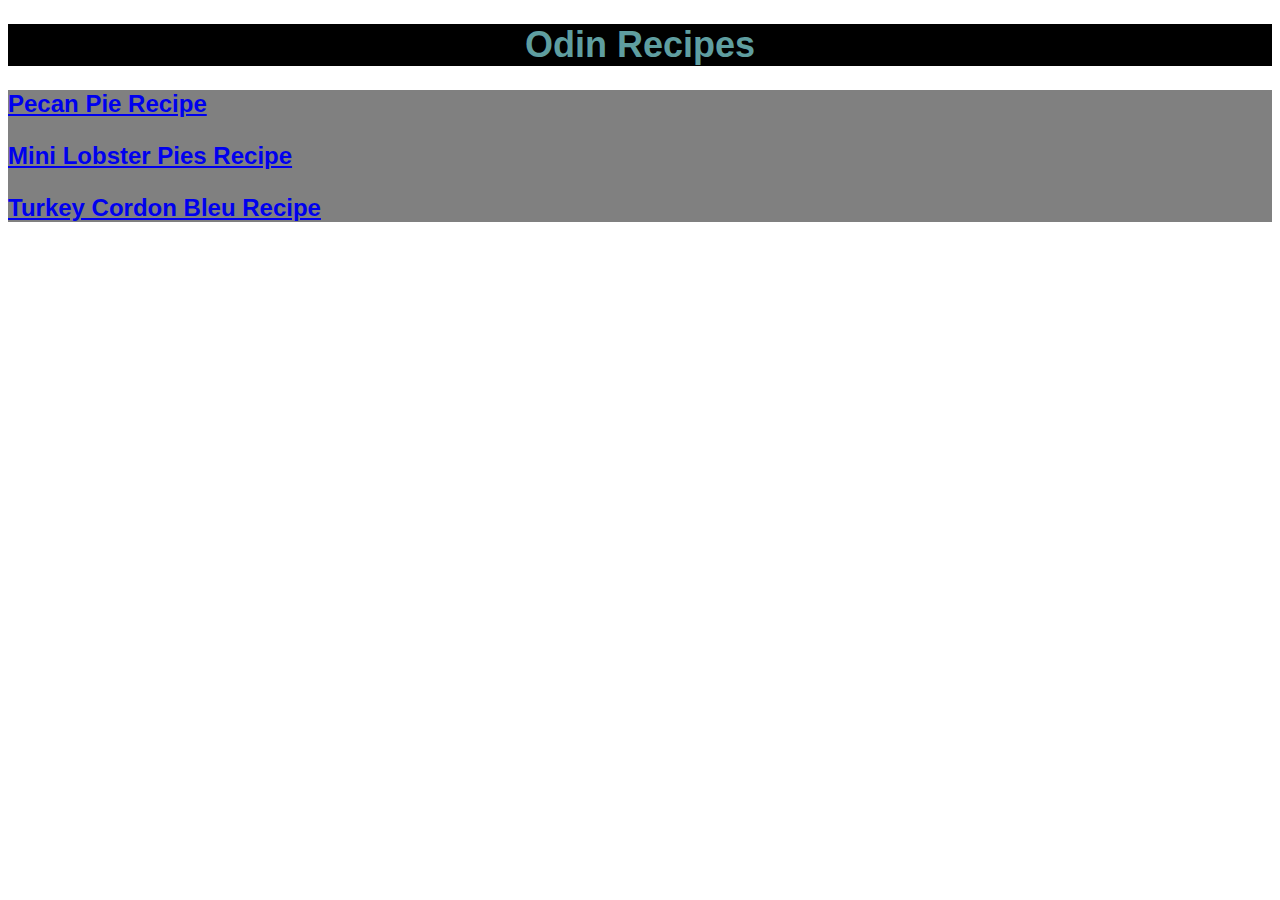
<file: index.html>
<!DOCTYPE html>

<html>
    <head>
        <meta charset = "UTF-8">
        <title>My Odin Recipes</title>
        <link rel="stylesheet" href="style.css">

    </head>

    <body>
        <h1 id="header">Odin Recipes</h1>

        <div><a href= "recipes/pecanpie.html">Pecan Pie Recipe</a></body></html>
       <p><a href= "recipes/lobsterpies.html">Mini Lobster Pies Recipe</a></p>
        <p><a href= "recipes/turkeycordonbleu.html">Turkey Cordon Bleu Recipe</a></p></div>


    </body>




</html>
</file>
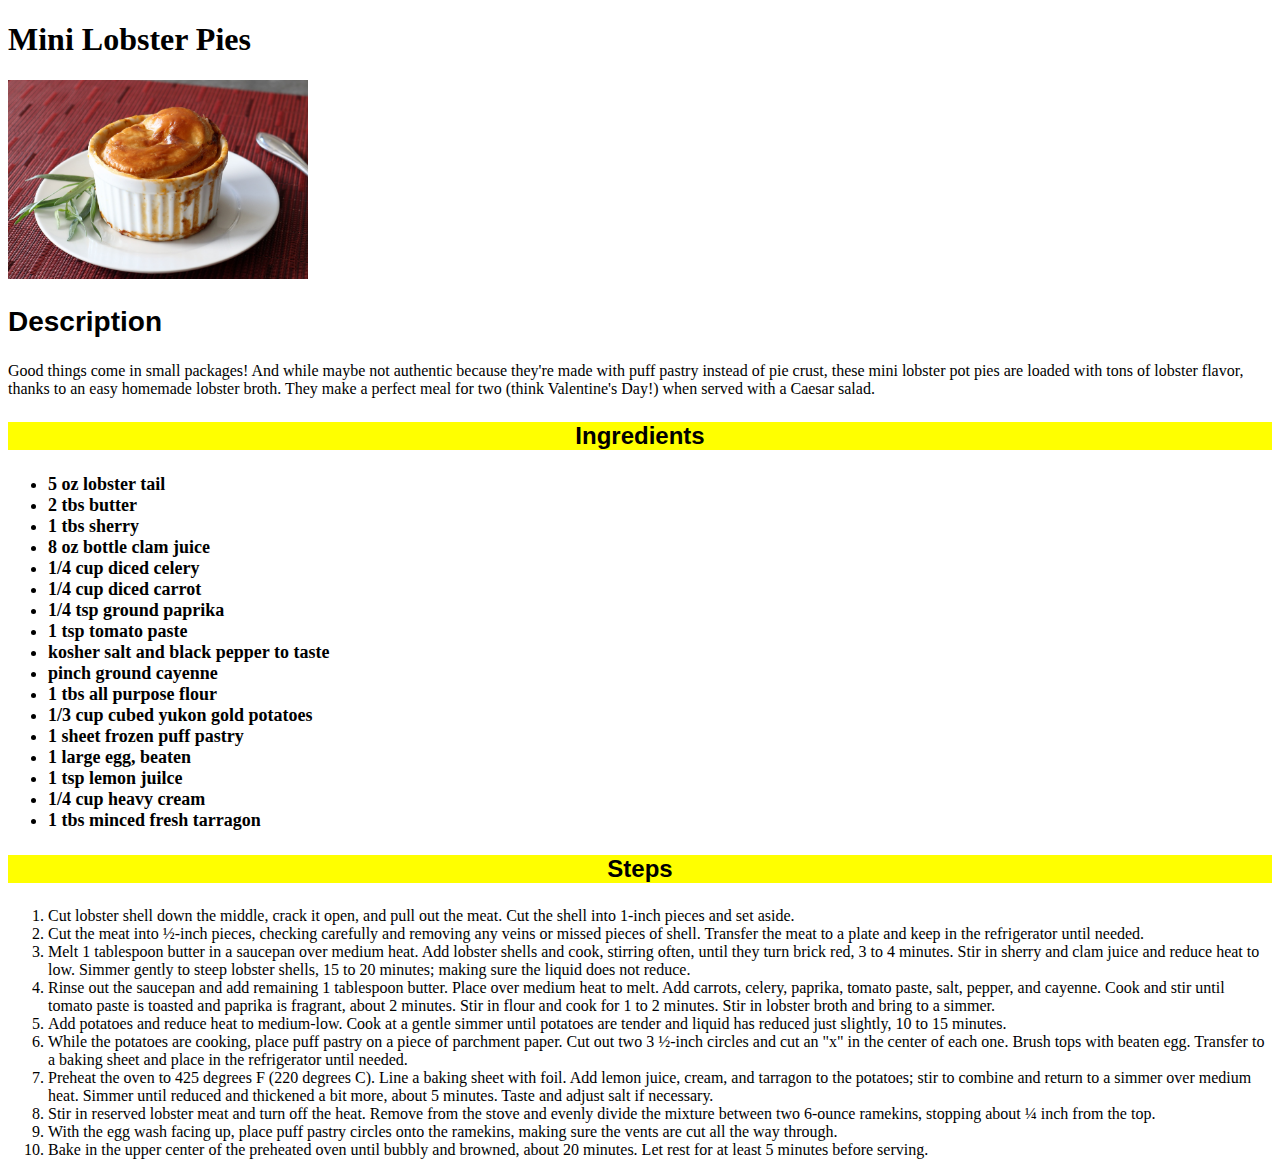
<file: recipes/lobsterpies.html>
<!DOCTYPE html>
<html>
    <head>
        <meta charset = "UTF-8">
        <title>Mini Lobster Pot Pies</title>
        <link rel="stylesheet" href="../style.css">
    </head>


    <body>
        <h1>Mini Lobster Pies</h1>
            <img class="dishpic" src="../img/lobgsterpie.jpg" alt= "Mini Crustacean Pies">
        
        <h2 class="desc">Description</h2>
        <p>Good things come in small packages! And while maybe not authentic because they're made with puff pastry instead of pie crust, these mini lobster pot pies are loaded with tons of lobster flavor, thanks to an easy homemade lobster broth. They make a perfect meal for two (think Valentine's Day!) when served with a Caesar salad. </p>


        <h3 class="listhead">Ingredients</h3>
        <ul class ="list">
            <li>5 oz lobster tail</li>
            <li>2 tbs butter</li>
            <li>1 tbs sherry</li>
            <li>8 oz bottle clam juice</li>
            <li>1/4 cup diced celery</li>
            <li>1/4 cup diced carrot</li>
            <li>1/4 tsp ground paprika</li>
            <li>1 tsp tomato paste</li>
            <li>kosher salt and black pepper to taste</li>
            <li>pinch ground cayenne</li>
            <li>1 tbs all purpose flour</li>
            <li>1/3 cup cubed yukon gold potatoes</li>
            <li>1 sheet frozen puff pastry</li>
            <li>1 large egg, beaten</li>
            <li>1 tsp lemon juilce</li>
            <li>1/4 cup heavy cream</li>
            <li>1 tbs minced fresh tarragon</li>
        </ul>

        <h3 class="listhead">Steps</h3>
        <ol>
            <li>Cut lobster shell down the middle, crack it open, and pull out the meat. Cut the shell into 1-inch pieces and set aside.
            </li>
            <li>Cut the meat into ½-inch pieces, checking carefully and removing any veins or missed pieces of shell. Transfer the meat to a plate and keep in the refrigerator until needed.</li>
            <li>Melt 1 tablespoon butter in a saucepan over medium heat. Add lobster shells and cook, stirring often, until they turn brick red, 3 to 4 minutes. Stir in sherry and clam juice and reduce heat to low. Simmer gently to steep lobster shells, 15 to 20 minutes; making sure the liquid does not reduce.</li>
            <li>Rinse out the saucepan and add remaining 1 tablespoon butter. Place over medium heat to melt. Add carrots, celery, paprika, tomato paste, salt, pepper, and cayenne. Cook and stir until tomato paste is toasted and paprika is fragrant, about 2 minutes. Stir in flour and cook for 1 to 2 minutes. Stir in lobster broth and bring to a simmer.</li>
            <li>Add potatoes and reduce heat to medium-low. Cook at a gentle simmer until potatoes are tender and liquid has reduced just slightly, 10 to 15 minutes.</li>
            <li>While the potatoes are cooking, place puff pastry on a piece of parchment paper. Cut out two 3 ½-inch circles and cut an "x" in the center of each one. Brush tops with beaten egg. Transfer to a baking sheet and place in the refrigerator until needed.</li>
            <li>Preheat the oven to 425 degrees F (220 degrees C). Line a baking sheet with foil. Add lemon juice, cream, and tarragon to the potatoes; stir to combine and return to a simmer over medium heat. Simmer until reduced and thickened a bit more, about 5 minutes. Taste and adjust salt if necessary.</li>
            <li>Stir in reserved lobster meat and turn off the heat. Remove from the stove and evenly divide the mixture between two 6-ounce ramekins, stopping about ¼ inch from the top.</li>
            <li>With the egg wash facing up, place puff pastry circles onto the ramekins, making sure the vents are cut all the way through.</li>
            <li>Bake in the upper center of the preheated oven until bubbly and browned, about 20 minutes. Let rest for at least 5 minutes before serving.</li>
        </ol>
    
    </body>






</html>
</file>
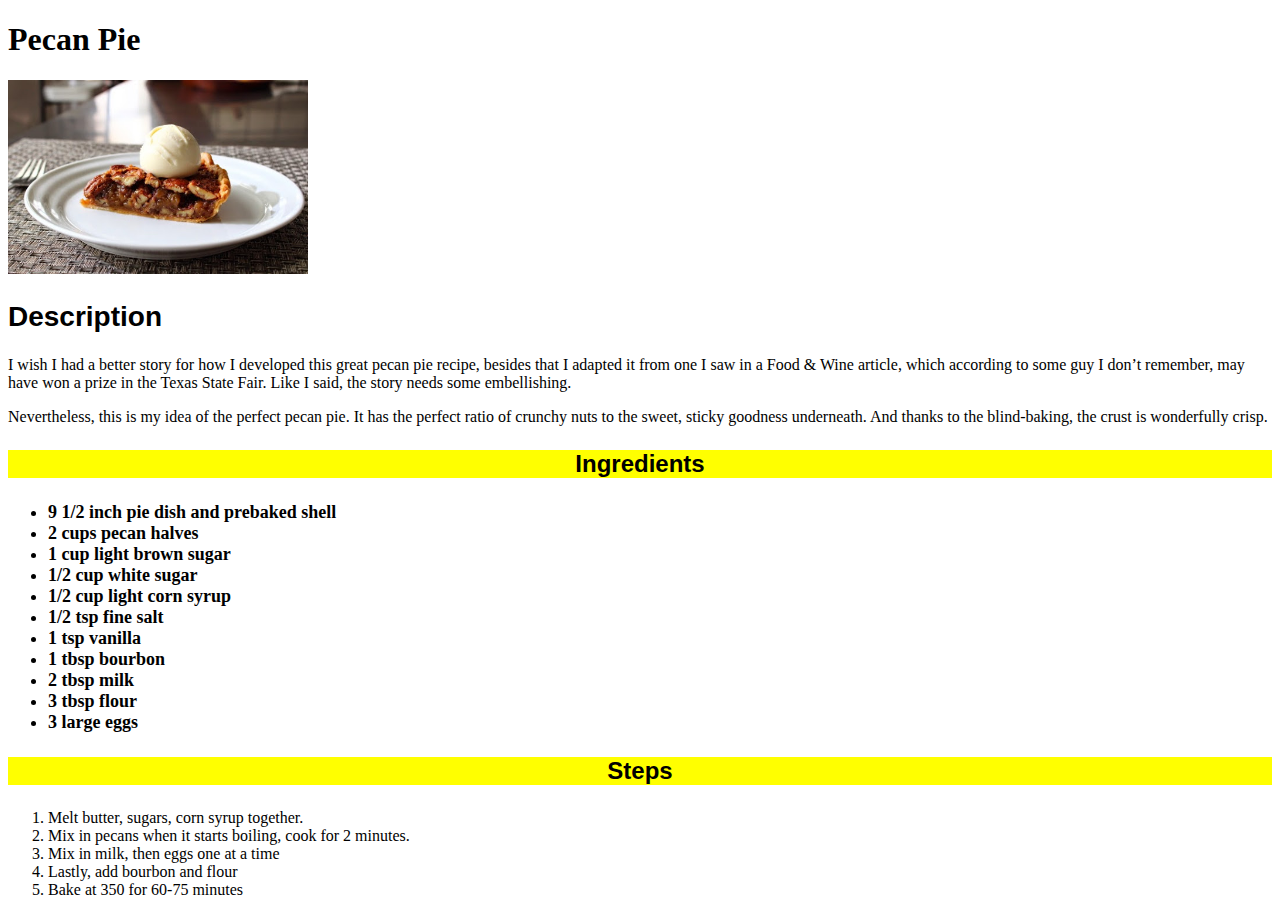
<file: recipes/pecanpie.html>
<!DOCTYPE html>
<html>
    <head>
        <meta charset = "UTF-8">
        <title>Pecan Pie Recipe</title>
        <link rel="stylesheet" href="../style.css">
    </head>

    <body>
        <h1>Pecan Pie</h1>
        <img class="dishpic" src= "../img/pecanpie.jpg" alt = "Pecan Pie Picture">

        <h2 class="desc">Description</h2>
        <p>I wish I had a better story for how I developed this great pecan pie recipe, besides that I adapted it from one I saw in a Food & Wine article, which according to some guy I don’t remember, may have won a prize in the Texas State Fair. Like I said, the story needs some embellishing.</p>

        <p>Nevertheless, this is my idea of the perfect pecan pie. It has the perfect ratio of crunchy nuts to the sweet, sticky goodness underneath. And thanks to the blind-baking, the crust is wonderfully crisp.</p>

        <h3 class="listhead">Ingredients</h3>
        <ul class="list">
            <li>9 1/2 inch pie dish and prebaked shell</li>
            <li>2 cups pecan halves</li>
            <li>1 cup light brown sugar</li>
            <li>1/2 cup white sugar</li>
            <li>1/2 cup light corn syrup</li>
            <li>1/2 tsp fine salt</li>
            <li>1 tsp vanilla</li>
            <li>1 tbsp bourbon</li>
            <li>2 tbsp milk</li>
            <li>3 tbsp flour</li>
            <li>3 large eggs</li>
        </ul>

        <h3 class="listhead">Steps</h3>
        <ol>
            <li>Melt butter, sugars, corn syrup together.</li>
            <li>Mix in pecans when it starts boiling, cook for 2 minutes.</li>
            <li>Mix in milk, then eggs one at a time</li>
            <li>Lastly, add bourbon and flour</li>
            <li>Bake at 350 for 60-75 minutes</li>

        </ol>


    </body>


</html>
</file>
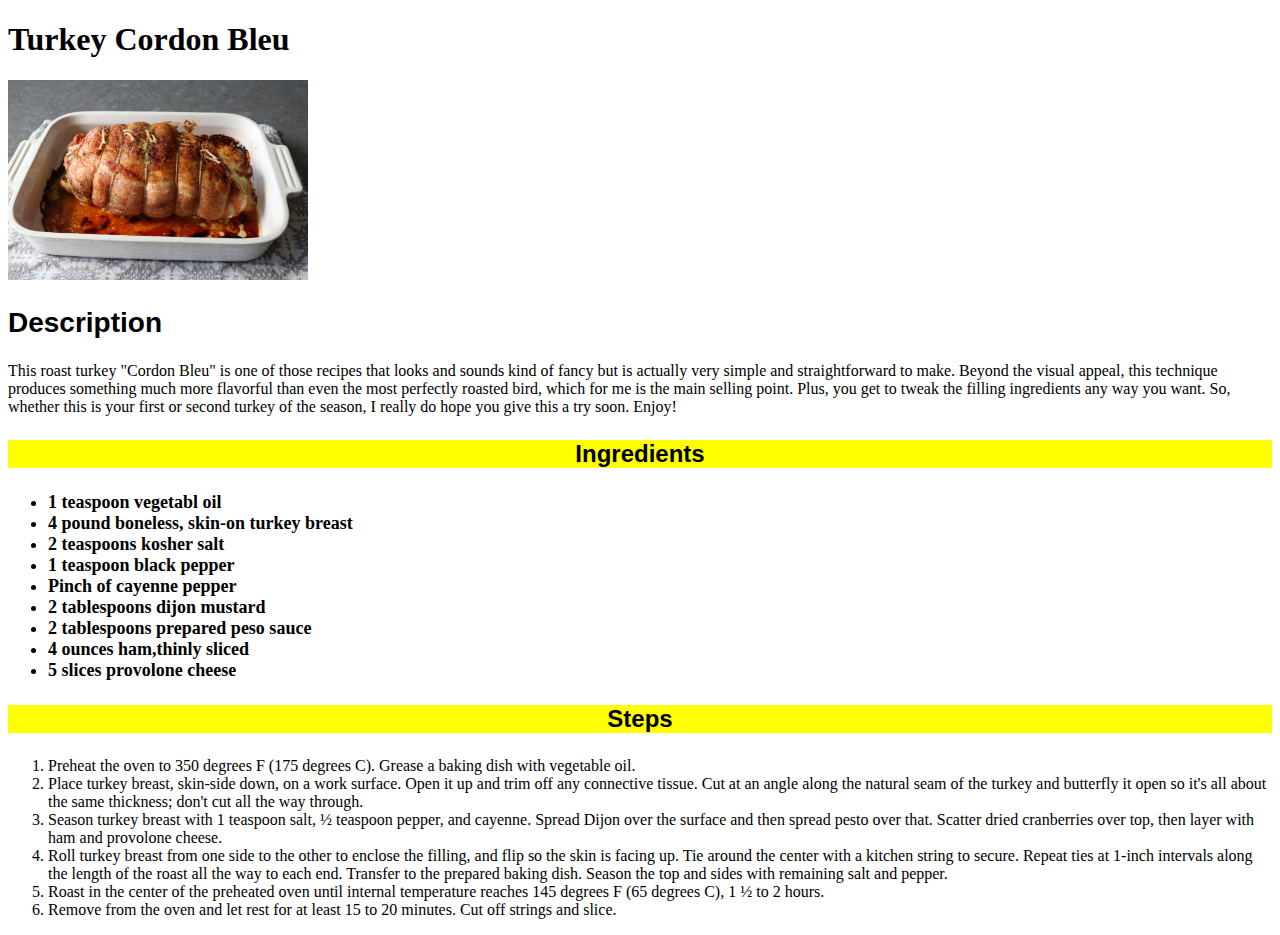
<file: recipes/turkeycordonbleu.html>
<!DOCTYPE html>
<html>
    <head>
        <meta charset = "UTF-8">
        <title>Turkey Cordon Bleu</title>
        <link rel="stylesheet" href="../style.css">
    </head>


    <body>
        <h1>Turkey Cordon Bleu</h1>
        <img class="dishpic" src="../img/turkey.jpg" alt = "Turkey Cordon Bleu">

        <h2 class="desc">Description</h2>
        <p>This roast turkey "Cordon Bleu" is one of those recipes that looks and sounds kind of fancy but is actually very simple and straightforward to make. Beyond the visual appeal, this technique produces something much more flavorful than even the most perfectly roasted bird, which for me is the main selling point. Plus, you get to tweak the filling ingredients any way you want. So, whether this is your first or second turkey of the season, I really do hope you give this a try soon. Enjoy!</p>

        <h3 class="listhead">Ingredients</h3>
        <ul class="list">
            <li>1 teaspoon vegetabl oil</li>
            <li>4 pound boneless, skin-on turkey breast</li>
            <li>2 teaspoons kosher salt</li>
            <li>1 teaspoon black pepper</li>
            <li>Pinch of cayenne pepper</li>
            <li>2 tablespoons dijon mustard</li>
            <li>2 tablespoons prepared peso sauce</li>
            <li>4 ounces ham,thinly sliced</li>
            <li>5 slices provolone cheese</li>

        </ul>


        <h3 class="listhead">Steps</h3>
            <ol>
                <li>Preheat the oven to 350 degrees F (175 degrees C). Grease a baking dish with vegetable oil.</li>
                <li>Place turkey breast, skin-side down, on a work surface. Open it up and trim off any connective tissue. Cut at an angle along the natural seam of the turkey and butterfly it open so it's all about the same thickness; don't cut all the way through.</li>
                <li>Season turkey breast with 1 teaspoon salt, ½ teaspoon pepper, and cayenne. Spread Dijon over the surface and then spread pesto over that. Scatter dried cranberries over top, then layer with ham and provolone cheese.</li>
                <li>Roll turkey breast from one side to the other to enclose the filling, and flip so the skin is facing up. Tie around the center with a kitchen string to secure. Repeat ties at 1-inch intervals along the length of the roast all the way to each end. Transfer to the prepared baking dish. Season the top and sides with remaining salt and pepper.</li>
                <li>Roast in the center of the preheated oven until internal temperature reaches 145 degrees F (65 degrees C), 1 ½ to 2 hours.</li>
                <li>Remove from the oven and let rest for at least 15 to 20 minutes. Cut off strings and slice.</li>
            </ol>



    
    </body>






</html>
</file>
<file: style.css>
#header {
    background-color: black;
    font-size: 36px;
    color:cadetblue;
    text-align:center;
    font-family: "Verdana", sans-serif;
}

div {
    font-size:24px;
    background-color: gray;
    font-family:"Verdana", sans-serif;
    color:green;
    font-weight: bold;
    
}

.dishpic {
    height:auto;
    width: 300px;
}

.list{
    font-size: 18px;
    font-weight:bold;
}

.listhead{
    font-size: 24px;
    font-family: "Verdana", sans-serif;
    text-align: center;
    background-color: yellow;
}

.desc {
    font-size: 28px;
    font-family: "Brush Script", sans-serif;
}
</file>
